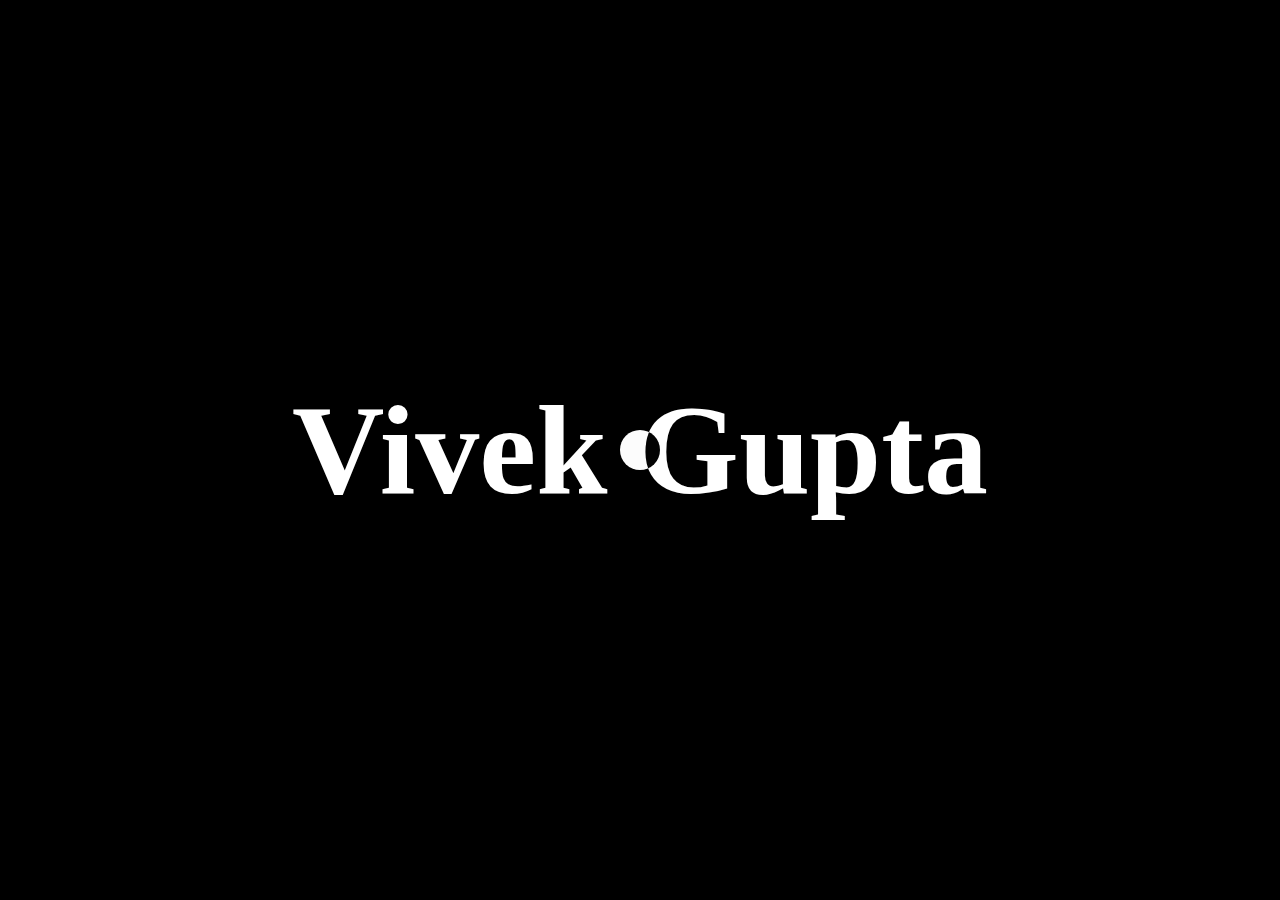
<file: Custom Cursor/index.html>
<!DOCTYPE html>
<html lang="en">
<head>
    <meta charset="UTF-8">
    <meta name="viewport" content="width=device-width, initial-scale=1.0">
    <title>Cursor</title>
    <link rel="stylesheet" href="style.css">
</head>
<body>
    
    
    <div id="main">
        <div class="cursor"></div>
        <h1>Vivek Gupta</h1>
    </div>
    <script src="script.js"></script>
</body>
</html>
</file>
<file: Custom Cursor/style.css>
*{
    margin: 0;
    padding: 0;
    box-sizing: border-box;
    font-family: 'Gilroy';
    color: white;

}
html,body{
    height: 100%;
    width: 100%;

}
#main{
    height: 100%;
    width: 100%;
    background-color: black;
    display: flex;
    justify-content: center;
    align-items: center;
}
.cursor{
    height: 40px;
    width: 40px;
    background-color: rgb(252, 252, 252);
    mix-blend-mode: difference;
    border-radius: 50%;
    position: absolute;
    transition: all linear 0.1s;
}
h1{
    font-size: 10vw;
    font-weight: 900;
}
</file>
